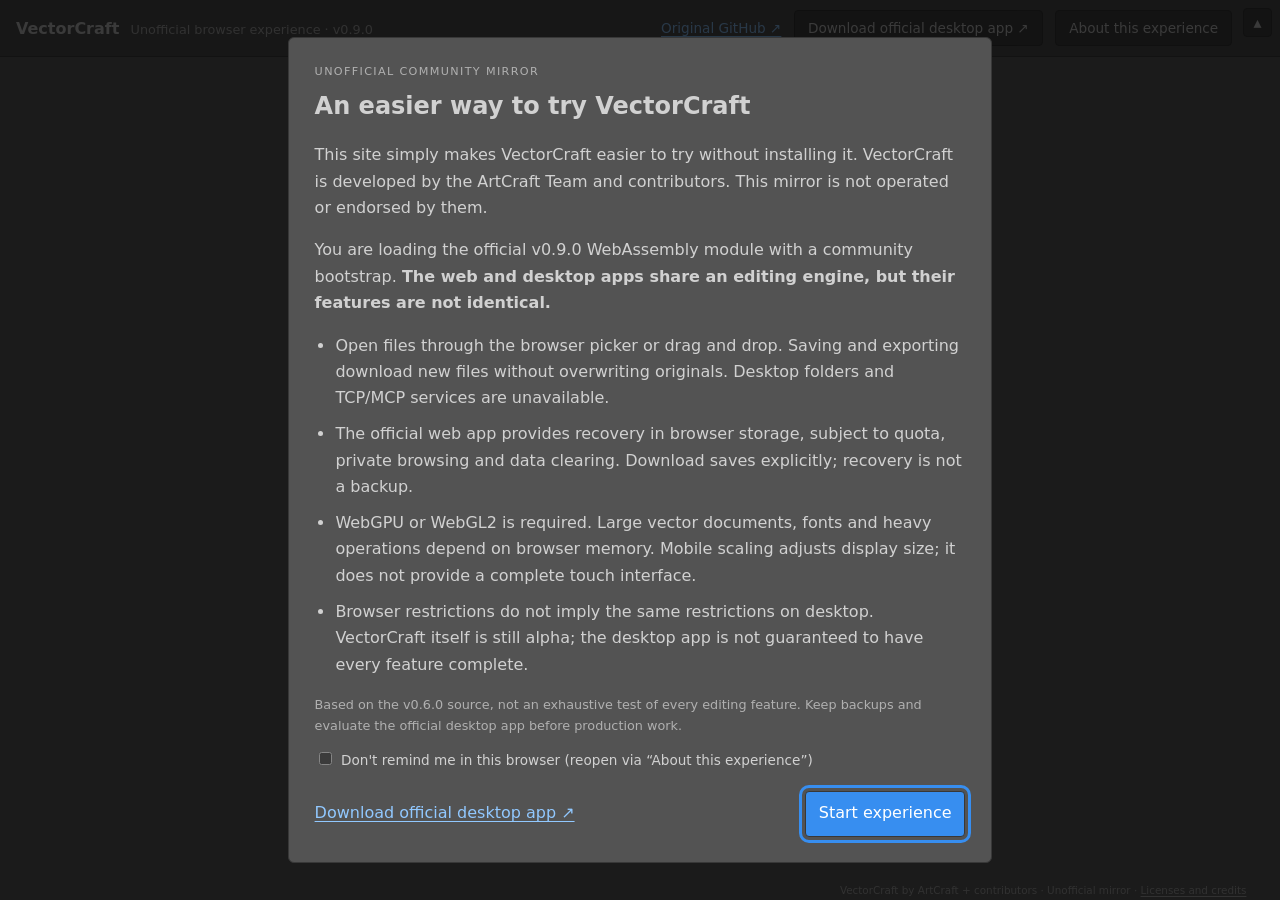
<file: index.html>
<!doctype html>
<html lang="en">
<head>
  <meta charset="utf-8">
  <meta name="viewport" content="width=device-width, initial-scale=1">
  <meta name="description" content="An unofficial browser experience of VectorCraft using the official WebAssembly module with a community bootstrap. VectorCraft is made by the ArtCraft Team and contributors.">
  <title>VectorCraft · Unofficial browser experience</title>
  <link rel="stylesheet" href="./site.css">
  <script src="./delivery-config.js" defer></script>
  <script src="./site.js" defer></script>
</head>
<body>
  <button id="toggle-toolbar" type="button" aria-controls="site-toolbar" aria-expanded="true" title="Collapse site toolbar">▴</button>
  <header class="toolbar" id="site-toolbar">
    <div class="identity"><strong>VectorCraft</strong><span data-i18n="badge">Unofficial browser experience · v0.9.0</span></div>
    <nav aria-label="Original project and site information" data-i18n-aria="navigation">
      <a href="https://github.com/storytold/vectorcraft" target="_blank" rel="noopener noreferrer" data-i18n="source">Original GitHub ↗</a>
      <a class="download" href="https://github.com/storytold/vectorcraft/releases/latest" target="_blank" rel="noopener noreferrer" data-i18n="download">Download official desktop app ↗</a>
      <button id="show-notice" type="button" data-i18n="notice">About this experience</button>
    </nav>
  </header>
  <main id="editor-container" aria-label="VectorCraft editor" data-i18n-aria="editor">
    <div id="mobile-controls">
      <label for="editor-scale" data-i18n="zoom">Editor zoom</label>
      <select id="editor-scale"><option value="auto" data-i18n="fit">Fit width</option><option value="0.5">50%</option><option value="0.75">75%</option><option value="1">100%</option></select>
      <output id="editor-scale-value" for="editor-scale"></output>
      <span class="note" data-i18n="rotate">Landscape works best</span>
    </div>
    <div id="editor-host"><p id="editor-placeholder" data-i18n="placeholder">Read the notice, then select “Start experience” to load the editor.</p></div>
    <section id="host-loading" hidden aria-live="polite" aria-label="Loading VectorCraft">
      <div class="loading-card">
        <h2 id="loading-title">Preparing VectorCraft…</h2>
        <progress id="loading-progress" max="100" aria-label="Application download progress"></progress>
        <p id="loading-detail">Preparing the download…</p>
        <p id="loading-time" class="note"></p>
        <p id="loading-note" class="note">The first download is large. Keep this tab open; later visits can use a local cache.</p>
        <div class="actions"><button id="retry-load" type="button" data-i18n="retry">Reload</button><a href="https://github.com/storytold/vectorcraft/releases/latest" target="_blank" rel="noopener noreferrer" data-i18n="download">Download official desktop app ↗</a></div>
      </div>
    </section>
  </main>
  <footer><span data-i18n="credit">VectorCraft by ArtCraft + contributors · Unofficial mirror · </span><a href="./app/NOTICE" target="_blank" rel="noopener" data-i18n="licenses">Licenses and credits</a></footer>
  <dialog id="notice" aria-labelledby="notice-title">
    <form method="dialog">
      <p class="eyebrow">UNOFFICIAL COMMUNITY MIRROR</p>
      <h1 id="notice-title" data-i18n="heading">An easier way to try VectorCraft</h1>
      <p data-i18n="purpose">This site simply makes VectorCraft easier to try without installing it. VectorCraft is developed by the ArtCraft Team and contributors. This mirror is not operated or endorsed by them.</p>
      <p><span data-i18n="build">You are loading the official v0.9.0 WebAssembly module with a community bootstrap. </span><strong data-i18n="parity">The web and desktop apps share an editing engine, but their features are not identical.</strong></p>
      <ul>
        <li data-i18n="files">Open files through the browser picker or drag and drop. Saving and exporting download new files without overwriting originals. Desktop folders and TCP/MCP services are unavailable.</li>
        <li data-i18n="persistence">The official web app provides recovery in browser storage, subject to quota, private browsing and data clearing. Download saves explicitly; recovery is not a backup.</li>
        <li data-i18n="performance">WebGPU or WebGL2 is required. Large vector documents, fonts and heavy operations depend on browser memory. Mobile scaling adjusts display size; it does not provide a complete touch interface.</li>
        <li data-i18n="alpha">Browser restrictions do not imply the same restrictions on desktop. VectorCraft itself is still alpha; the desktop app is not guaranteed to have every feature complete.</li>
      </ul>
      <p class="note" data-i18n="evidence">Based on the v0.6.0 source, not an exhaustive test of every editing feature. Keep backups and evaluate the official desktop app before production work.</p>
      <p id="storage-warning" class="note" hidden data-i18n="storage">Your browser blocks preference storage; this notice will return next visit.</p>
      <label class="remember"><input id="remember-notice" type="checkbox"><span data-i18n="remember">Don't remind me in this browser (reopen via “About this experience”)</span></label>
      <div class="actions"><a href="https://github.com/storytold/vectorcraft/releases/latest" target="_blank" rel="noopener noreferrer" data-i18n="download">Download official desktop app ↗</a><button id="start-editor" value="continue" autofocus data-i18n="start">Start experience</button></div>
    </form>
  </dialog>
  <noscript>This experience requires JavaScript and WebAssembly. You can also <a href="https://github.com/storytold/vectorcraft/releases/latest">download the official desktop app</a>.</noscript>
</body>
</html>
</file>
<file: site.css>
/* VectorCraft v0.4.0 default MediumDark tokens from crates/ui-egui/src/theme.rs. */
:root { --chrome: #535353; --dock: #424242; --canvas: #606060; --field: #454545; --border: #383838; --hover: #606060; --text: #d1d1d1; --muted: #b0b0b0; --accent: #378ef0; color-scheme: dark; font-family: system-ui, sans-serif; background: var(--chrome); color: var(--text); }
* { box-sizing: border-box; }
body { margin: 0; height: 100dvh; display: grid; grid-template-rows: auto minmax(0, 1fr); }
a { color: #91c8ff; text-underline-offset: .2em; }
button, .download { border: 1px solid var(--border); border-radius: 4px; padding: .55rem .8rem; background: var(--field); color: var(--text); font: inherit; cursor: pointer; text-decoration: none; }
button:hover, .download:hover { background: var(--hover); }
:focus-visible { outline: 3px solid var(--accent); outline-offset: 3px; }
.toolbar { display: flex; flex-wrap: wrap; align-items: center; justify-content: space-between; gap: .7rem; padding: .65rem 3rem .65rem 1rem; border-bottom: 1px solid var(--dock); }
.toolbar[hidden] { display: none; }
body.toolbar-collapsed { grid-template-rows: minmax(0, 1fr); }
#toggle-toolbar { position: absolute; top: .5rem; right: .5rem; z-index: 5; width: 1.8rem; height: 1.8rem; padding: 0; }
/* Keep the toggle in its own gutter; do not overlay editor controls. */
body.toolbar-collapsed main { margin-right: 1.8rem; }
body.toolbar-collapsed #toggle-toolbar { top: .2rem; right: .15rem; width: 1.5rem; height: 1.5rem; }
.identity { display: flex; flex-wrap: wrap; align-items: baseline; gap: .7rem; }
.identity span, footer, .note { color: var(--muted); font-size: .8rem; }
nav { display: flex; flex-wrap: wrap; align-items: center; gap: .8rem; font-size: .85rem; }
main { position: relative; min-height: 0; background: var(--canvas); }
#editor-host { position: relative; height: 100%; overflow: hidden; }
#mobile-controls { display: none; }
#editor-placeholder { padding: 2rem; text-align: center; }
#editor-surface { position: relative; width: 100%; height: 100%; display: block; border: 0; }
footer { position: absolute; right: 2.1rem; bottom: .15rem; z-index: 4; max-width: 65vw; padding: 0; color: var(--muted); font-size: .65rem; line-height: 1.3; text-align: right; pointer-events: none; }
footer a { color: inherit; pointer-events: auto; }
dialog { width: min(44rem, calc(100% - 2rem)); max-height: calc(100dvh - 2rem); padding: 1.6rem; border: 1px solid var(--border); border-radius: 6px; background: var(--chrome); color: var(--text); line-height: 1.65; }
dialog::backdrop { background: rgb(0 0 0 / .72); }
h1 { font-size: 1.5rem; margin: .3rem 0 1rem; }
.eyebrow { color: var(--muted); font-size: .7rem; letter-spacing: .12em; margin: 0; }
ul { padding-left: 1.3rem; }
li + li { margin-top: .6rem; }
.remember { display: flex; align-items: baseline; gap: .4rem; font-size: .85rem; }
.actions { display: flex; flex-wrap: wrap; justify-content: space-between; align-items: center; gap: 1rem; margin-top: 1.2rem; }
#start-editor { background: var(--accent); color: white; }
#host-loading:not([hidden]) { position: absolute; inset: 0; display: grid; place-items: center; padding: 1rem; background: var(--canvas); }
.loading-card { width: min(32rem, 100%); line-height: 1.6; }
.loading-card h2 { font-size: 1.2rem; }
progress { width: 100%; height: .8rem; accent-color: var(--accent); }
#loading-detail { font-variant-numeric: tabular-nums; }
@media (max-width: 600px) { .toolbar { padding: .5rem 2.8rem .5rem .5rem; } nav { gap: .5rem; } dialog { padding: 1rem; } footer { max-width: 80vw; font-size: .55rem; } }
@media (max-width: 900px) {
  body.toolbar-collapsed main { margin-right: 0; }
  main { --mobile-controls-height: 2.25rem; overflow: hidden; }
  #mobile-controls { position: absolute; inset: 0 0 auto; height: var(--mobile-controls-height); display: flex; align-items: center; gap: .4rem; padding: .2rem 2.5rem .2rem .4rem; background: var(--chrome); font-size: .75rem; white-space: nowrap; }
  #mobile-controls select { min-height: 1.75rem; font: inherit; color: var(--text); background: var(--field); border: 1px solid var(--border); border-radius: 4px; }
  #mobile-controls .note { font-size: .65rem; }
  #editor-host { position: absolute; inset: var(--mobile-controls-height) 0 0; height: auto; overflow: hidden; }
  #editor-surface { width: calc(100% / var(--editor-scale, 1)); height: calc(100% / var(--editor-scale, 1)); transform: scale(var(--editor-scale, 1)); transform-origin: top left; }
  body.toolbar-collapsed #toggle-toolbar { top: .35rem; right: .3rem; }
}
</file>
